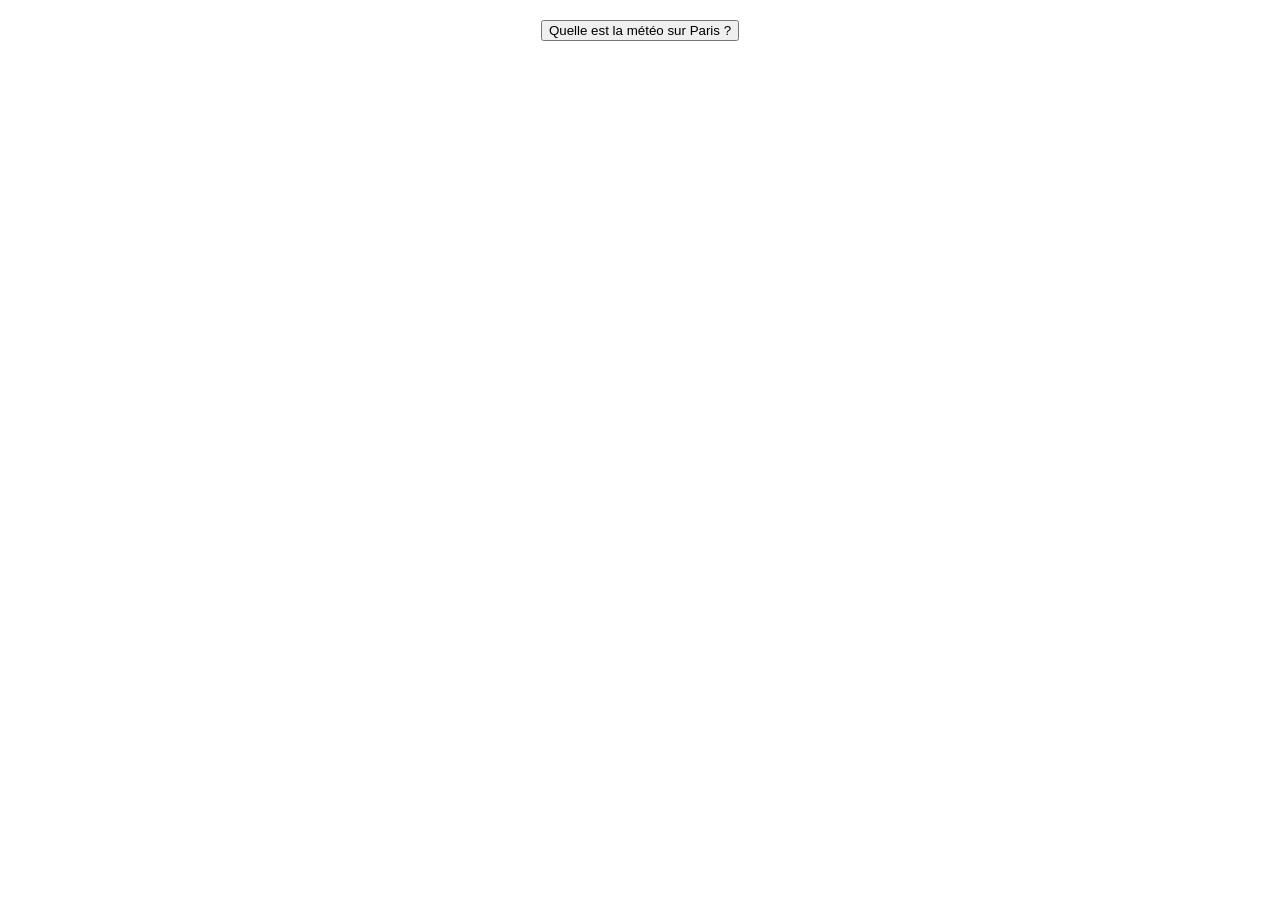
<file: ajax meteo/index.html>
<html>
  <head>
    <link rel="stylesheet" type="text/css" href="base.css">
  </head>
  <body>  
    <div><button id="ask-weather">Quelle est la météo sur Paris ?</button></div>
    <div id="weather-result"></div>
    
    <script type="text/javascript" src="index.js"></script>
  </body>
</html>
</file>
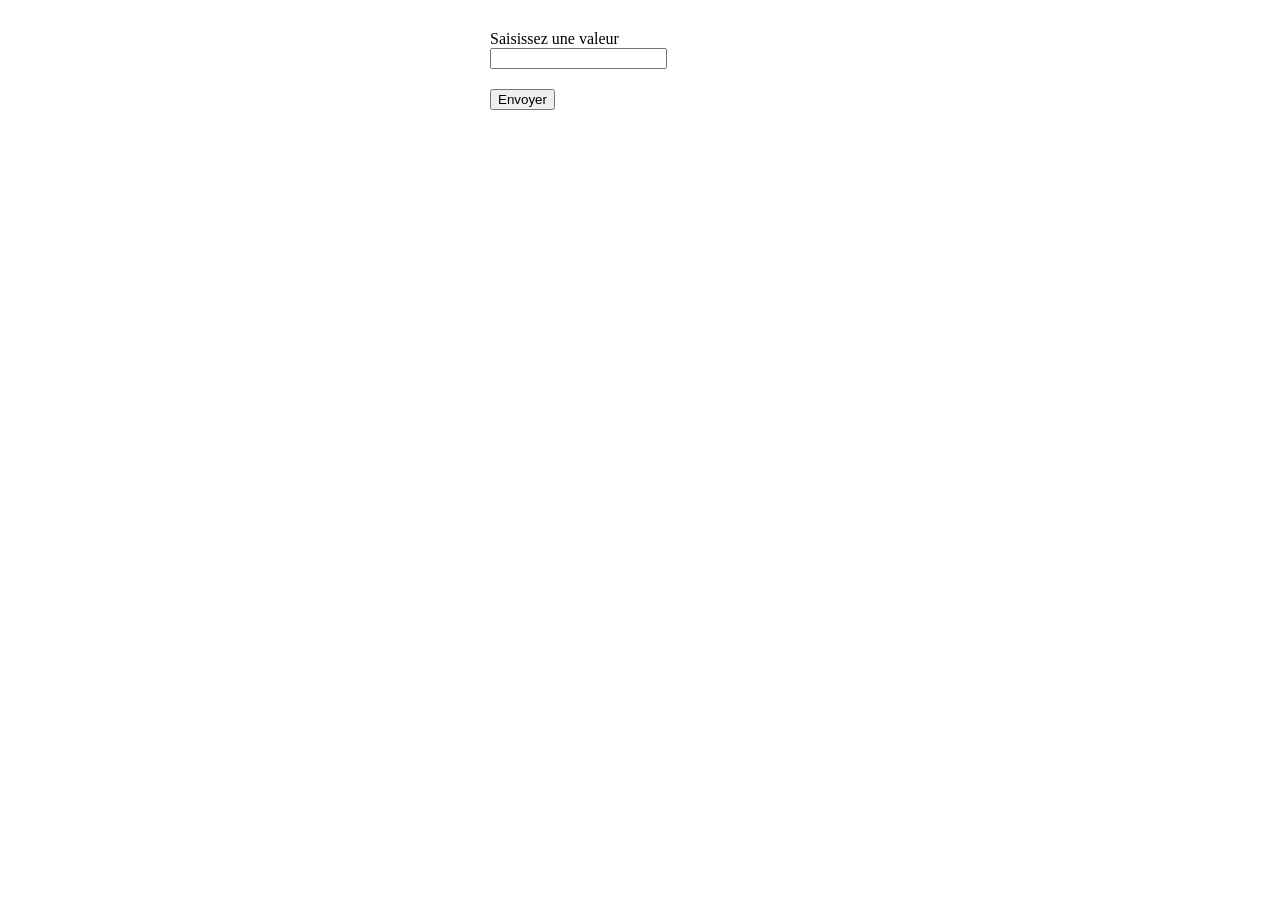
<file: ajax send form exercice/index.html>
<html>
  <head>
    <link rel="stylesheet" type="text/css" href="base.css">
  </head>
  <body>  
    <form id="form">
      <label>Saisissez une valeur <input type="text" id="value" /></label><br />
      <input type="submit" value="Envoyer" />
    </form>
    <div id="result"></div>
    
    <script type="text/javascript" src="index.js"></script>
  </body>
</html>
</file>
<file: ajax meteo/base.css>
#ask-weather {
  margin: auto;
  margin-top: 20px;
  margin-bottom: 20px;
  display: block;
}

#weather-result {
  text-align: center;
  font-size: 24px;
}
</file>
<file: ajax send form exercice/base.css>
form {
  max-width: 300px;
  margin: auto;
  margin-top: 30px;
}

input[type="submit"] {
  margin-top: 20px;
  margin-bottom: 20px;
}

#result {
  margin-top 40px;
  text-align: center;
}
</file>
